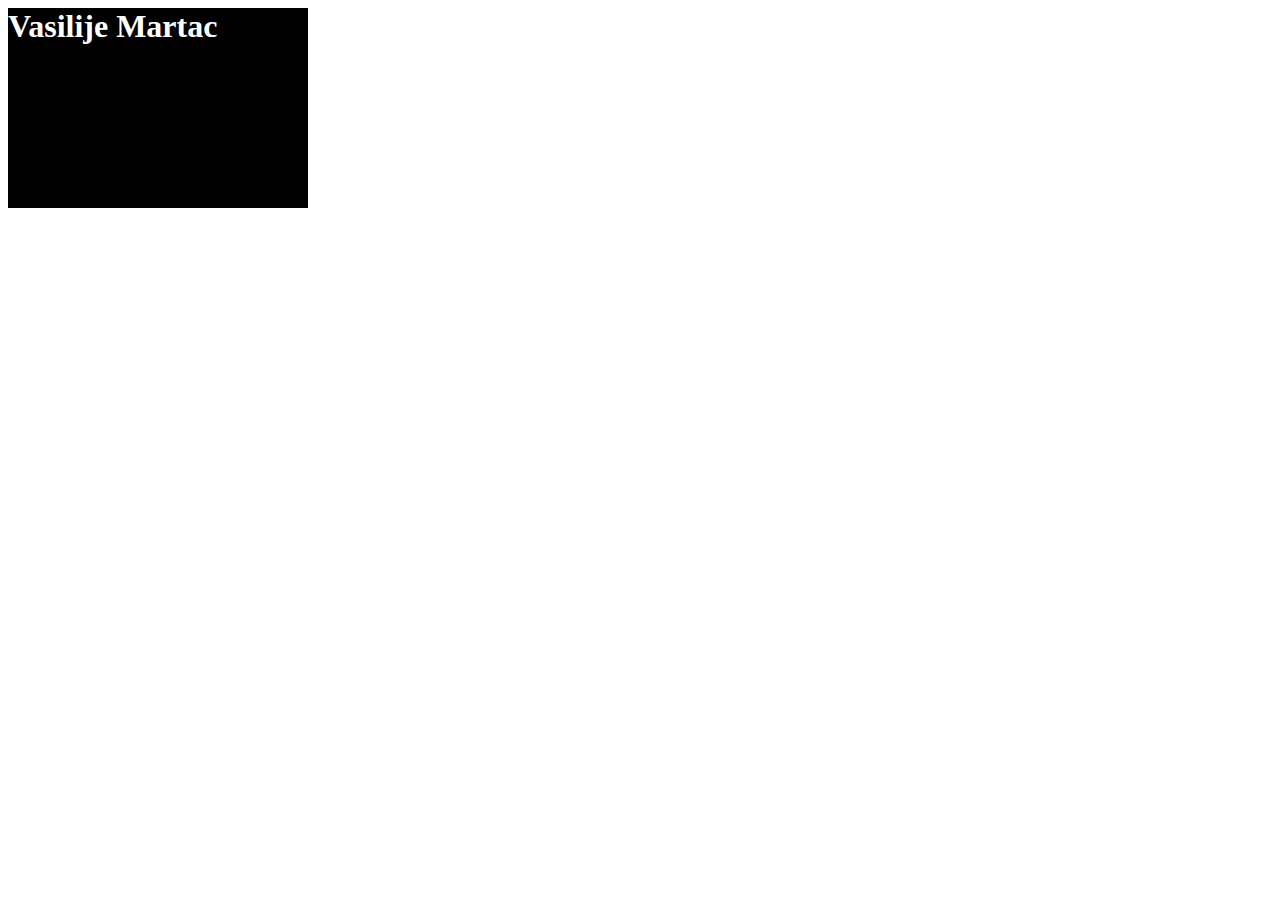
<file: index.html>
<html lang="en">
<head>
    <meta charset="UTF-8">
    <meta http-equiv="X-UA-Compatible" content="IE=edge">
    <meta name="viewport" content="width=device-width, initial-scale=1.0">
    <link rel="stylesheet" href="style.css">
    <title>Document</title>
    
</head>
<body>
    <div>
        <h1>Vasilije Martac</h1>


    </div>
    
</body>
</html>
</file>
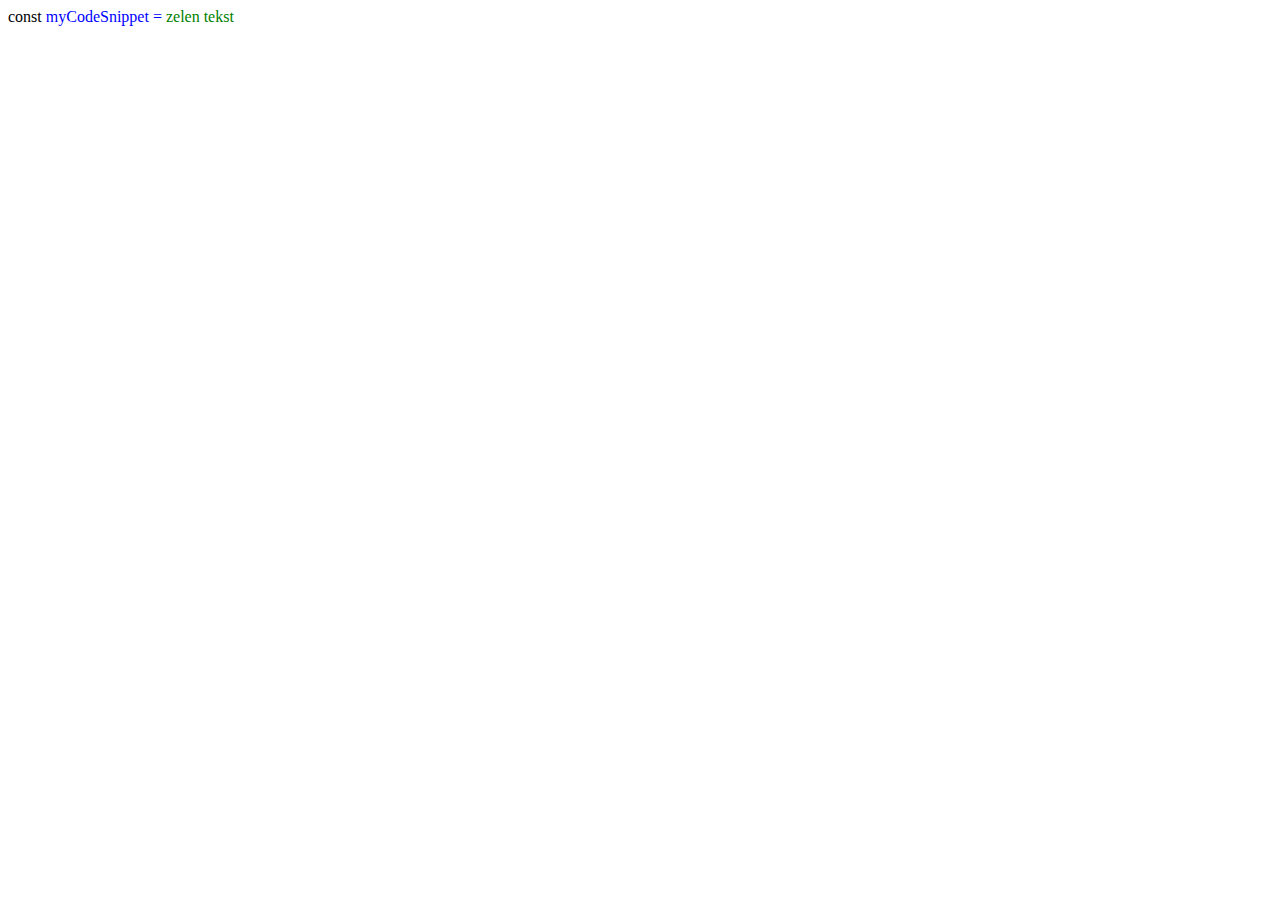
<file: span/index.html>
<html lang="en">
<head>
    <meta charset="UTF-8">
    <meta http-equiv="X-UA-Compatible" content="IE=edge">
    <meta name="viewport" content="width=device-width, initial-scale=1.0">
    <link rel="stylesheet" href="style.css">
    <title>Document</title>
</head>
<body>
    <p>const <span class="plava" > myCodeSnippet =</span>  <span class="zelena" > zelen tekst</span></p>
    
</body>
</html>
</file>
<file: style.css>
div{
    width: 300px;
    height: 200px;
    background-color: black;
  


}

h1{
    color: white;
    
}
</file>
<file: span/style.css>
.plava{
    color: blue;
    
}

.zelena{
    color: green;
}
</file>
